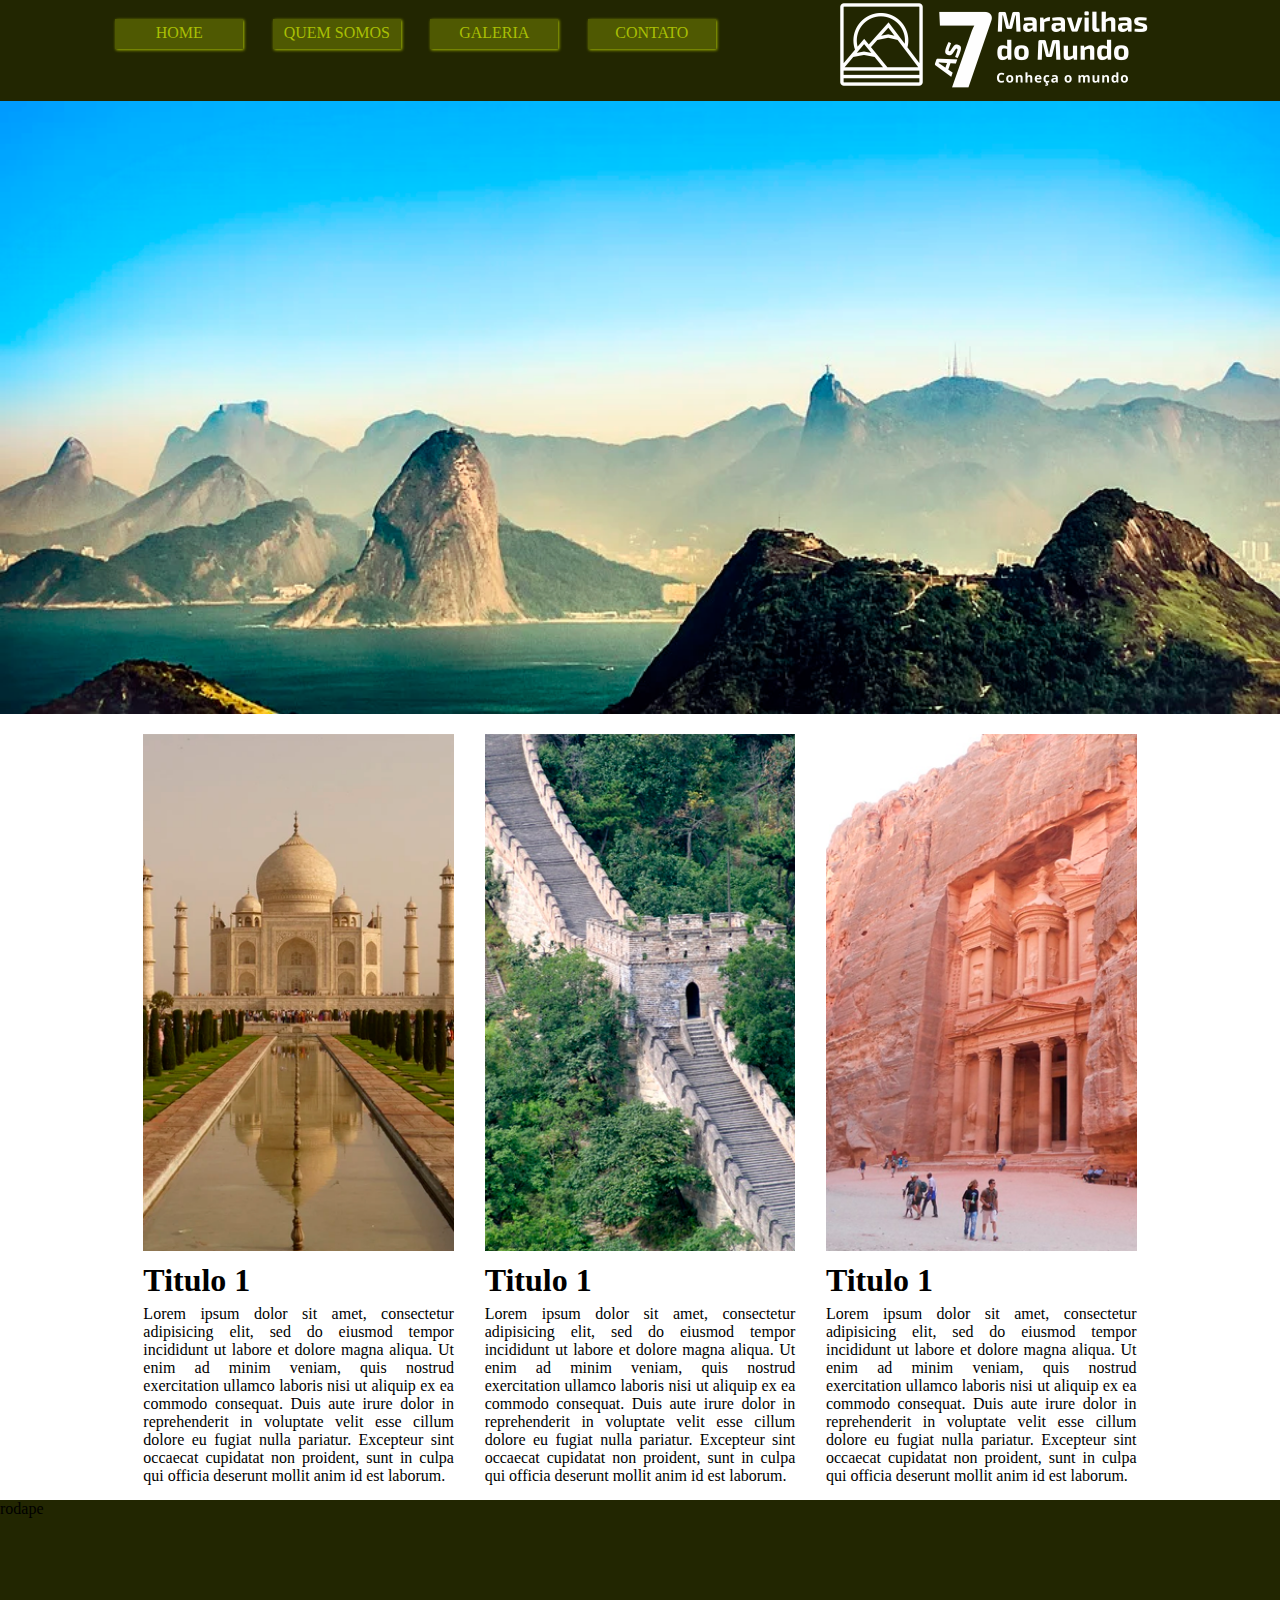
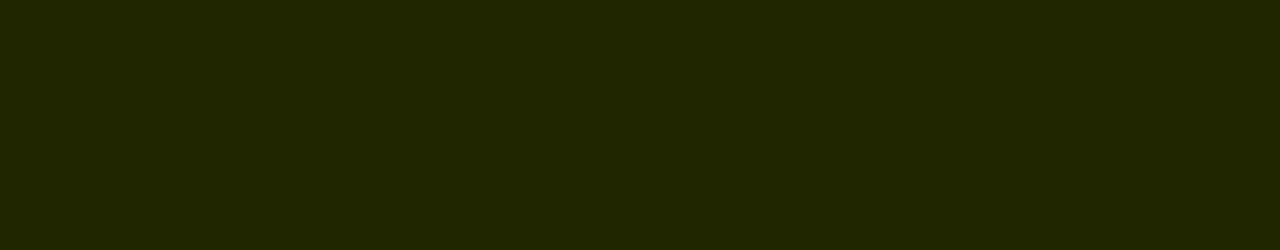
<file: index.html>
<!DOCTYPE html>
<html lang="pt-br" dir="ltr">
  <head>
    <meta charset="utf-8">
    <title>As 7 maravilhas do mundo</title>
    <link rel="stylesheet" href="css/estilo.css" type="text/css">
  </head>
  <body>

    <div class="nav">
      <div class="menu">
        <ul>
          <a href="#"><li>HOME</li></a>
          <a href="#"><li>QUEM SOMOS</li></a>
          <a href="#"><li>GALERIA</li></a>
          <a href="#"><li>CONTATO</li></a>
        </ul>
      </div>

      <div class="logo">
        <img src="img/logo.png" alt="">
      </div>
    </div>

    <div class="destaque">
      <img src="img/banner.png" alt="Cristo Redentor">
    </div>

    <div class="center">

      <div class="noticias">
        <div class="not">
          <img src="img/not1.png" alt="">
          <h1>Titulo 1</h1>
          <p>Lorem ipsum dolor sit amet, consectetur adipisicing elit, sed do eiusmod tempor incididunt ut labore et dolore magna aliqua. Ut enim ad minim veniam, quis nostrud exercitation ullamco laboris nisi ut aliquip ex ea commodo consequat. Duis aute irure dolor in reprehenderit in voluptate velit esse cillum dolore eu fugiat nulla pariatur. Excepteur sint occaecat cupidatat non proident, sunt in culpa qui officia deserunt mollit anim id est laborum.</p>
        </div>

        <div class="not">
          <img src="img/not2.png" alt="">
          <h1>Titulo 1</h1>
          <p>Lorem ipsum dolor sit amet, consectetur adipisicing elit, sed do eiusmod tempor incididunt ut labore et dolore magna aliqua. Ut enim ad minim veniam, quis nostrud exercitation ullamco laboris nisi ut aliquip ex ea commodo consequat. Duis aute irure dolor in reprehenderit in voluptate velit esse cillum dolore eu fugiat nulla pariatur. Excepteur sint occaecat cupidatat non proident, sunt in culpa qui officia deserunt mollit anim id est laborum.</p>
        </div>

        <div class="not">
          <img src="img/not3.png" alt="">
          <h1>Titulo 1</h1>
          <p>Lorem ipsum dolor sit amet, consectetur adipisicing elit, sed do eiusmod tempor incididunt ut labore et dolore magna aliqua. Ut enim ad minim veniam, quis nostrud exercitation ullamco laboris nisi ut aliquip ex ea commodo consequat. Duis aute irure dolor in reprehenderit in voluptate velit esse cillum dolore eu fugiat nulla pariatur. Excepteur sint occaecat cupidatat non proident, sunt in culpa qui officia deserunt mollit anim id est laborum.</p>
        </div>
      </div>
    </div>

    <div class="rodape">
      rodape
    </div>


  </body>
</html>
</file>
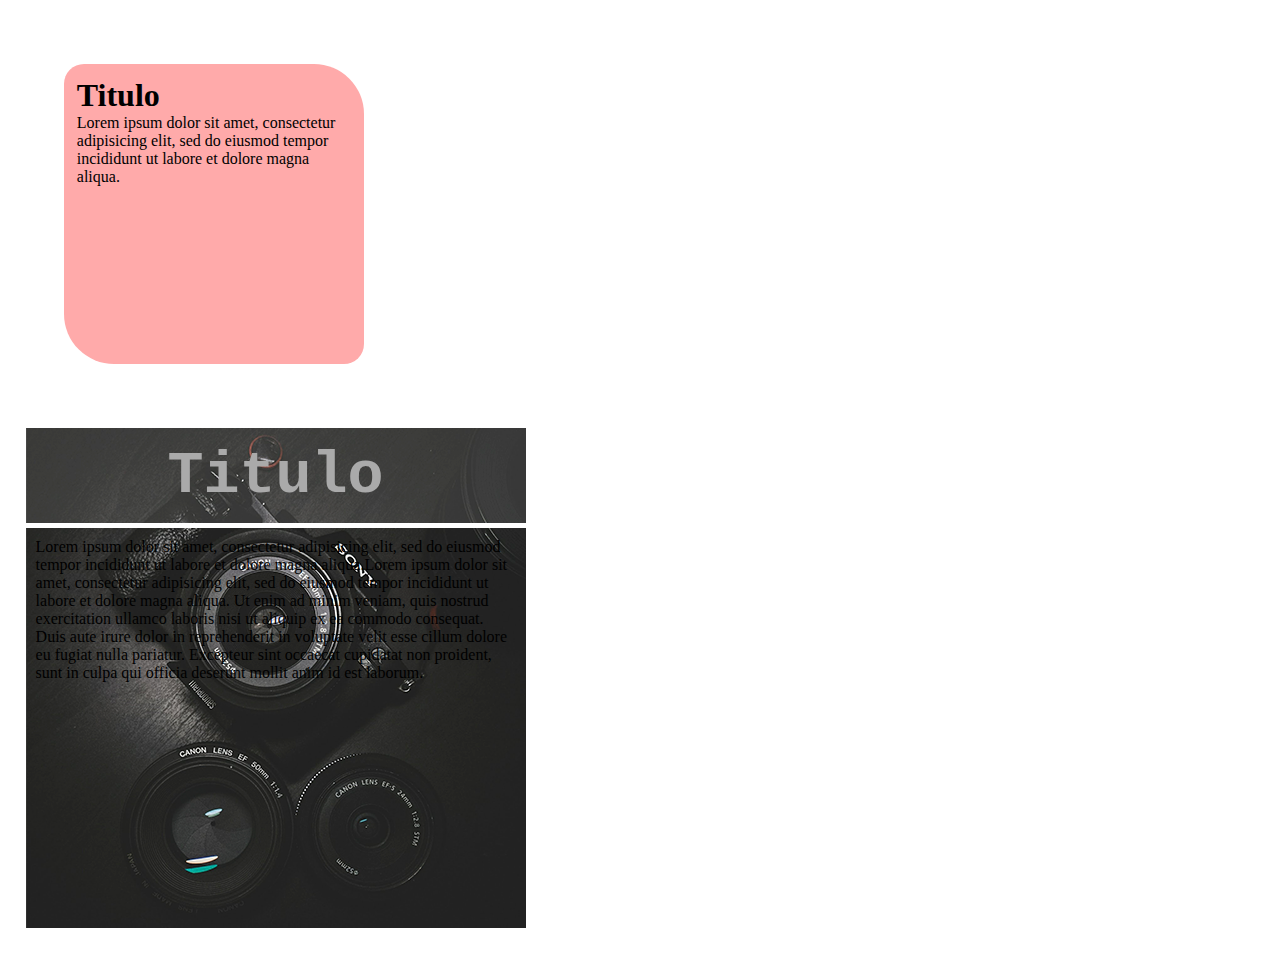
<file: testes.html>
<!DOCTYPE html>
<html lang="pt-br" dir="ltr">
  <head>
    <meta charset="utf-8">
    <link rel="stylesheet" href="css/estilo.css">
    <title></title>
  </head>
  <body>

    <div id="box">
      <h1>Titulo</h1>
      <p>Lorem ipsum dolor sit amet, consectetur adipisicing elit, sed do eiusmod tempor incididunt ut labore et dolore magna aliqua. </p>
    </div>

    <div id="box2">
      <h1>Titulo</h1>
      <p>Lorem ipsum dolor sit amet, consectetur adipisicing elit, sed do eiusmod tempor incididunt ut labore et dolore magna aliqua.Lorem ipsum dolor sit amet, consectetur adipisicing elit, sed do eiusmod tempor incididunt ut labore et dolore magna aliqua. Ut enim ad minim veniam, quis nostrud exercitation ullamco laboris nisi ut aliquip ex ea commodo consequat. Duis aute irure dolor in reprehenderit in voluptate velit esse cillum dolore eu fugiat nulla pariatur. Excepteur sint occaecat cupidatat non proident, sunt in culpa qui officia deserunt mollit anim id est laborum. </p>
    </div>

  </body>
</html>
</file>
<file: css/estilo.css>
*{
  margin: 0;
  padding: 0;
  box-sizing: border-box;
}

div{
  #border: 1px solid blue;
}

img{
  max-width: 100%;
}

.center {
  width: 80%;
  margin: auto;
  padding: auto;
  #overflow: auto;
}

.menu{
  float: left;
  width: 60%;
  height: 97px;
}
/*FORMATAÇÃO DO MENU*/
.nav{
  background-color: #222601;
  padding: 0 7.5%;
}
.menu ul{
  list-style-type: none;
  padding: 1%;
}
.menu li{
  display: inline;
}
.menu a{
  background-color: #4f5902;
  display: inline-block;
  text-decoration: none;
  text-align: center;
  width: 20%;
  height: 30px;
  color: #a9bf04;
  margin: 2%;
  padding: 0.7%;
  box-shadow: 1px 1px 3px;
}
.menu a:hover{
  background-color: #d9bd9c;
  color: #222601;
}

/*LOGOTIPO*/

.logo{
  text-align: right;
}

/*DESTAQUE*/

.destaque img{
  width: 100%;
}

/*noticias*/
.not img{
  width: 100%;
}
.not h1{
  margin: 2% 0;
}
.not p{
  text-align: justify;
}

.not{
  float: left;
  width: 33.33%;
  padding: 1.5%;
}

/*rodape*/
.rodape {
  clear: both;
  background-color: #222601;
  height: 350px;
}
/* Box*/
#box{
  width: 300px;
  height: 300px;
  background-color: #faa;
  margin: 5%;
  padding: 1%;
  border-radius: 20px 50px;
}

#box2{
  width: 500px;
  height: 500px;
  margin: 2%;
  background-image: url("../img/camera.png");
}
#box2 p{
  padding: 2%;
}
#box2 h1{
  height: 100px;
  font-size: 60px;
  font-family: monospace;
  color: #aaa;
  background: rgba(255,255,255, 0.1);
  border-bottom: 5px solid #fff;
  display: flex;
  justify-content: center;
  align-items: center;
}
</file>
